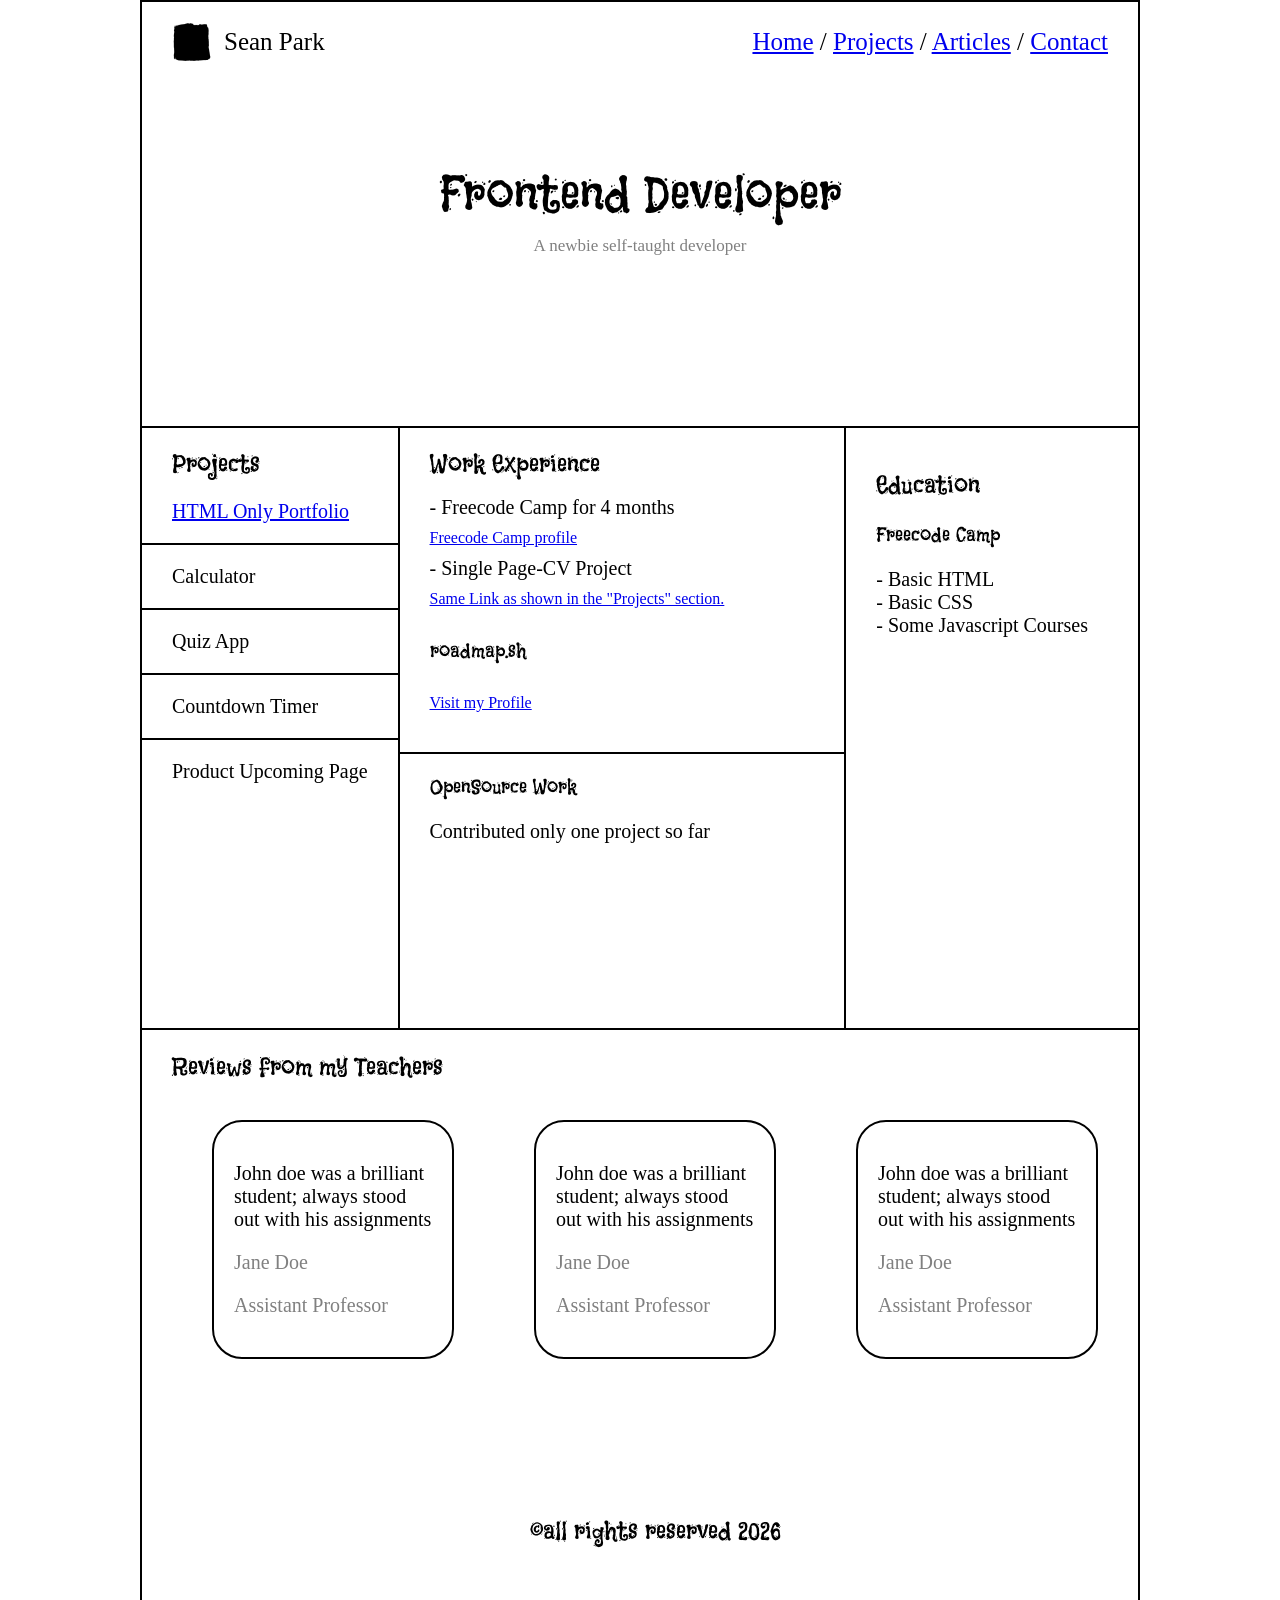
<file: index.html>
<!DOCTYPE html>
<html lang="en">
    <head>
        <meta charset="UTF-8">
        <meta name="viewport" content="width=device-width, initial-scale=1.0">
        <title>Basic HTML Website</title>
        <link rel="stylesheet" href="styles.css"><link rel="preconnect" href="https://fonts.googleapis.com">
        <link rel="preconnect" href="https://fonts.gstatic.com" crossorigin>
        <link href="https://fonts.googleapis.com/css2?family=Doto:wght@100..900&family=Flavors&family=Parisienne&display=swap" rel="stylesheet">

    </head>
    <body>
        <div class="container">
            <header>
                <div class="top-bar">
                    <div class="name"><a href="/"><img src="logo.webp" alt="logo" width="40" height="50"></a>Sean Park</div>
                    <nav class="direct">
                        <p><a href="index.html">Home</a> / <a href="projects.html">Projects</a> / <a href="articles.html">Articles</a> / <a href="contact.html">Contact</a></p>
                    </nav>
                </div>
                <div class="title">
                    <h1>Frontend Developer</h1>
                        <p>A newbie self-taught developer</p>
                </div>
            </header>
            <div class="second">
                <section class="project">
                    <h2 class="subtitle">Projects</h2>
                        <p class="list"><a href="https://github.com/seanpark0624-droid/Single-Page-HTML-CV-Project" target="_blank">HTML Only Portfolio</a></p>
                        <div class="list-line"></div>
                        <p  class="list">Calculator</p>
                        <div class="list-line"></div>
                        <p  class="list">Quiz App</p>
                        <div class="list-line"></div>
                        <p  class="list">Countdown Timer</p>
                        <div class="list-line"></div>
                        <p  class="list">Product Upcoming Page</p>
                </section>
                <div class="middle">
                    <section class="experience">
                        <h2 class="subtitle">Work Experience</h2>
                            <ul>
                                <li class="small-text">Freecode Camp for 4 months</li>
                                <a href="https://www.freecodecamp.org/seanpark" target="_blank">Freecode Camp profile</a>
                                <li class="small-text">Single Page-CV Project</li>
                                <a href="https://github.com/seanpark0624-droid/Single-Page-HTML-CV-Project" target="_blank">Same Link as shown in the "Projects" section.</a>
                            </ul>
                        <div class="roadmap">
                            <h3>roadmap.sh</h3>
                                <a href="https://roadmap.sh/u/seanpark" target="_blank">Visit my Profile</a>
                        </div>
                        <div class="line2"></div>
                    </section>
                    <section>
                        <h3>OpenSource Work</h3>
                            <p class="small-text">Contributed only one project so far</p>
                            <a href="https://github.com/seanpark0624-droid" target="_blank"></a>
                    </section>
                </div>
                <section class="education">
                    <h2 class="subtitle">Education</h2>
                        <h3>Freecode Camp</h3>
                        <ul>
                            <li class="small-text">Basic HTML</li>
                            <li class="small-text">Basic CSS</li>
                            <li class="small-text">Some Javascript Courses</li>
                        </ul>
                </section>
            </div>
            <div class="bottom">
                <aside>
                    <h2 class="subtitle">Reviews from my Teachers</h2>
                        <div class="quote">
                            <blockquote>
                                <p class="small-text">John doe was a brilliant student; always stood out with his assignments</p>
                                <div class="who">
                                    <p class="small-text">Jane Doe</p>
                                    <p class="small-text">Assistant Professor</p>
                                </div>
                            </blockquote>
                            <blockquote>
                                <p class="small-text">John doe was a brilliant student; always stood out with his assignments</p>
                                <div class="who">
                                    <p class="small-text">Jane Doe</p>
                                    <p class="small-text">Assistant Professor</p>
                                </div>
                            </blockquote>
                            <blockquote>
                                <p class="small-text">John doe was a brilliant student; always stood out with his assignments</p>
                                <div class="who">
                                    <p class="small-text">Jane Doe</p>
                                    <p class="small-text">Assistant Professor</p>
                                </div>
                            </blockquote>
                        </div>
                </aside>
                <footer>
                    <h2 class="subtitle">&copy;all rights reserved 2026</h2>
                </footer>
            </div>
        </div>
    </body>
</html>
</file>
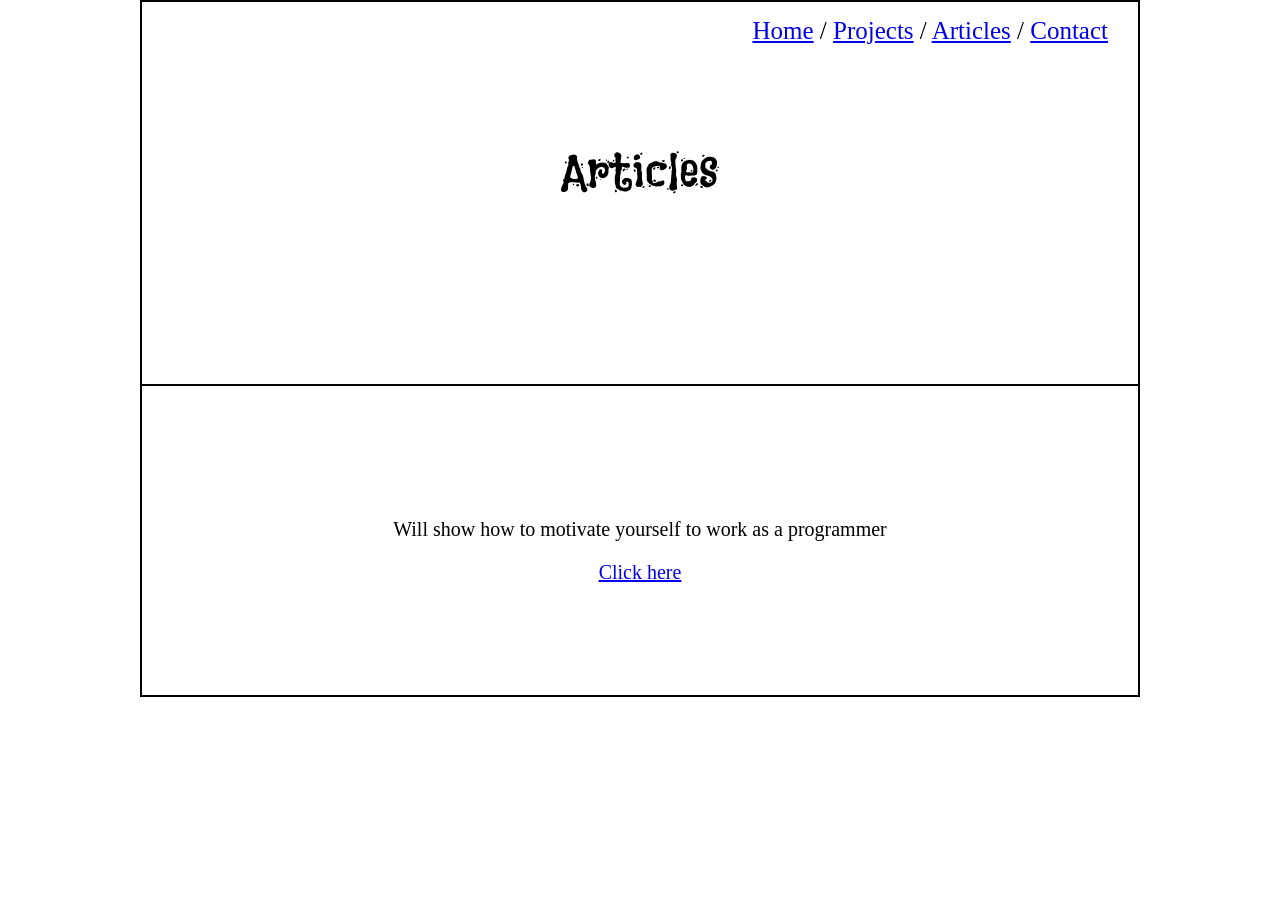
<file: articles.html>
<!DOCTYPE html>
<html lang="en">
    <head>
        <meta charset="UTF-8">
        <meta name="viewport" content="width=device-width, initial-scale=1.0">
        <title>Articles</title>
        <link rel="stylesheet" href="styles.css"><link rel="preconnect" href="https://fonts.googleapis.com">
        <link rel="preconnect" href="https://fonts.gstatic.com" crossorigin>
        <link href="https://fonts.googleapis.com/css2?family=Doto:wght@100..900&family=Flavors&family=Parisienne&display=swap" rel="stylesheet">
    </head>
    <body>
        <div class="container">
            <header>
                <div class="top-bar">
                    <span></span><nav class="direct">
                        <p><a href="index.html">Home</a> / <a href="projects.html">Projects</a> / <a href="articles.html">Articles</a> / <a href="contact.html">Contact</a></p>
                    </nav>
                </div>
                <div class="title">
                    <h1>Articles</h1>
                </div>
            </header>
            <article>
                <p class="small-text">Will show how to motivate yourself to work as a programmer</p>
                <a href="https://www.youtube.com/shorts/tXmB1TpDONc" target="_blank">Click here</a>
            </article>
        </div>
    </body>
</html>
</file>
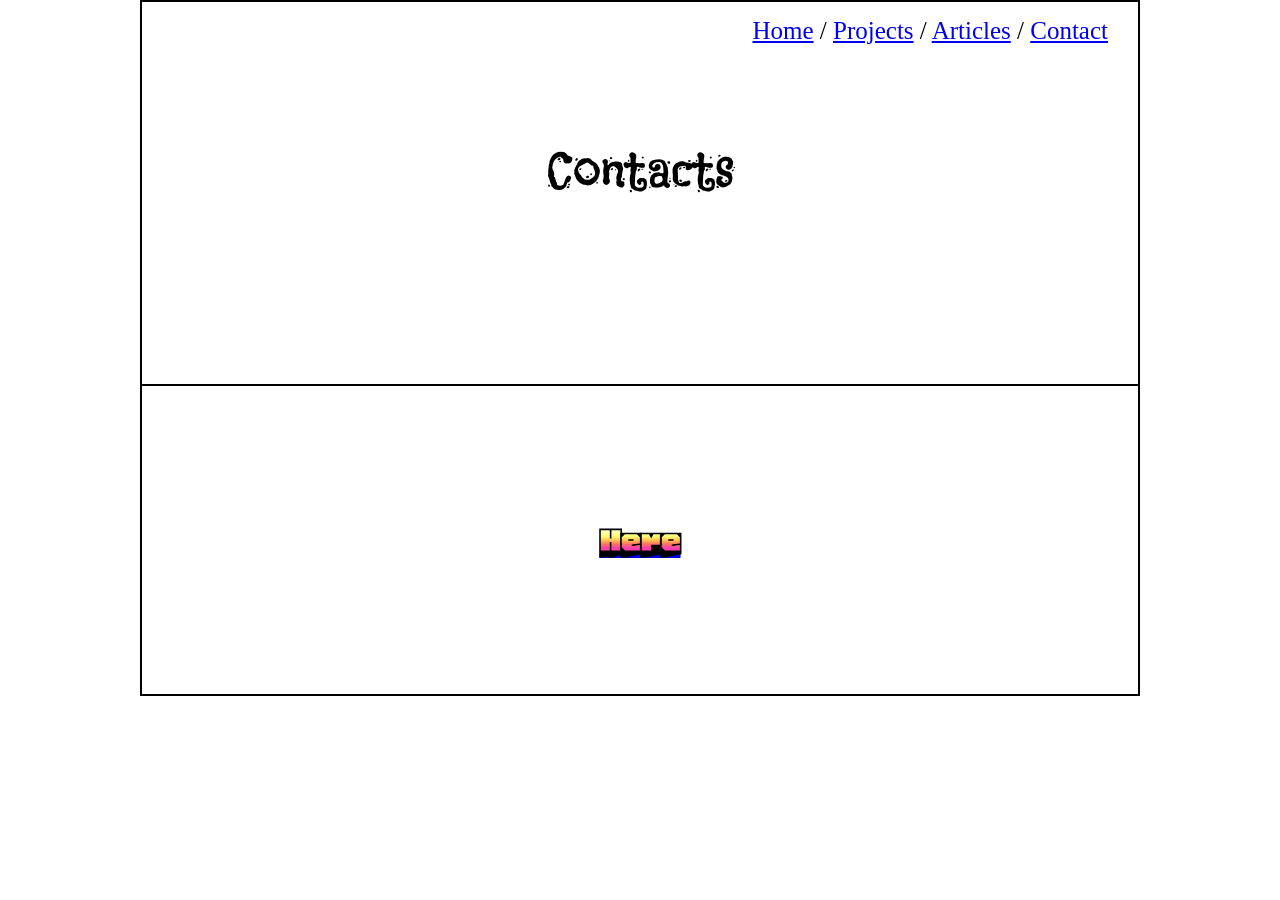
<file: contact.html>
<!DOCTYPE html>
<html lang="en">
    <head>
        <meta charset="UTF-8">
        <meta name="viewport" content="width=device-width, initial-scale=1.0">
        <title>Contacts</title>
        <link rel="stylesheet" href="styles.css"><link rel="preconnect" href="https://fonts.googleapis.com">
        <link rel="preconnect" href="https://fonts.gstatic.com" crossorigin>
        <link href="https://fonts.googleapis.com/css2?family=Doto:wght@100..900&family=Flavors&family=Parisienne&display=swap" rel="stylesheet">
        <link rel="preconnect" href="https://fonts.googleapis.com">
        <link rel="preconnect" href="https://fonts.gstatic.com" crossorigin>
        <link href="https://fonts.googleapis.com/css2?family=Doto:wght@100..900&family=Flavors&family=Honk:MORF@15&family=Parisienne&display=swap" rel="stylesheet">
    </head>
    <body>
        <div class="container">
            <header>
                <div class="top-bar">
                    <span></span><nav class="direct">
                        <p><a href="index.html">Home</a> / <a href="projects.html">Projects</a> / <a href="articles.html">Articles</a> / <a href="contact.html">Contact</a></p>
                    </nav>
                </div>
                <div class="title">
                    <h1>Contacts</h1>
                </div>
            </header>
            <main class="main2">
                <a href="https://www.canada.ca/en/revenue-agency/campaigns/fraud-scams.html" target="_blank">Here</a>
            </main>
        </div>
    </body>
</html>
</file>
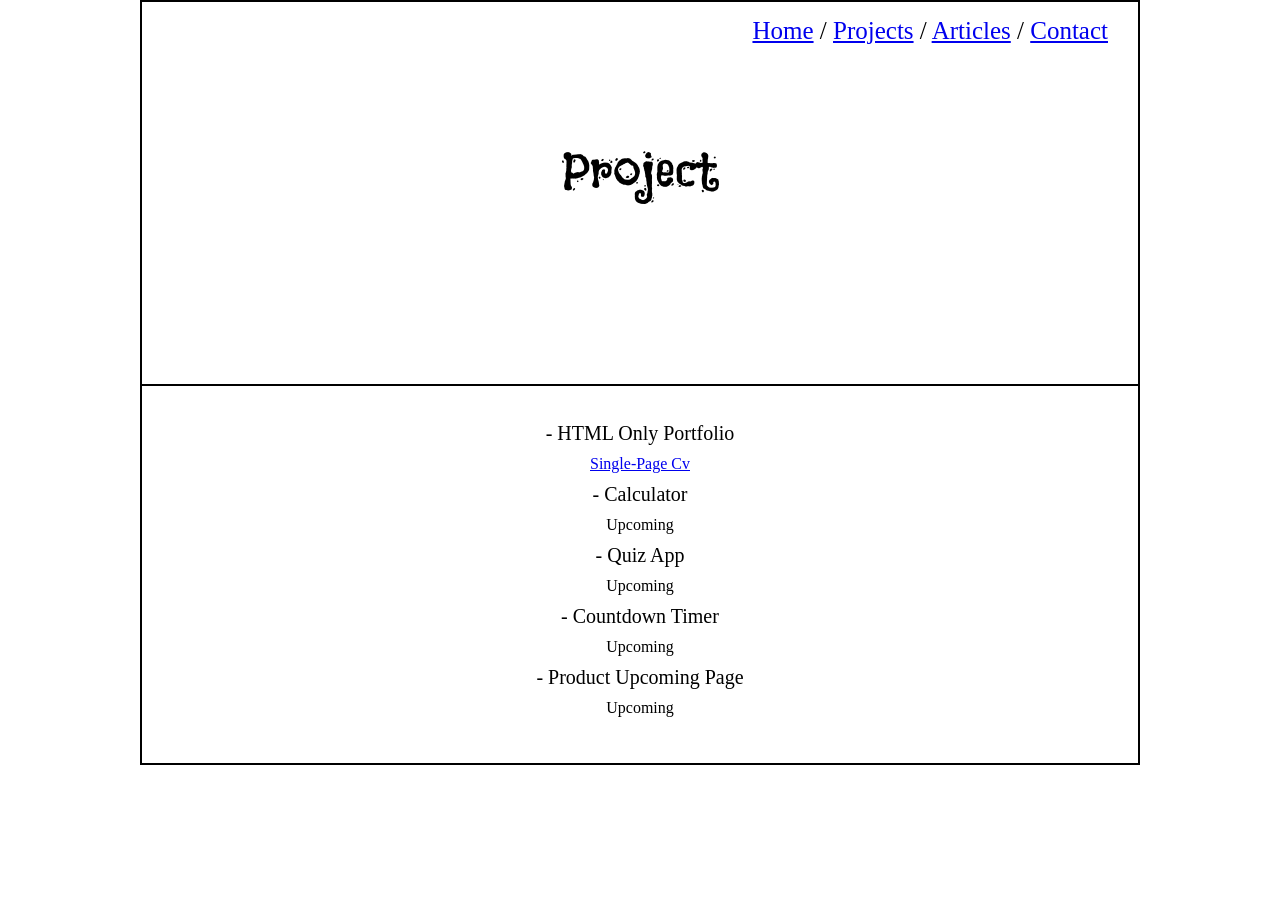
<file: projects.html>
<!DOCTYPE html>
<html lang="en">
    <head>
        <meta charset="UTF-8">
        <meta name="viewport" content="width=device-width, initial-scale=1.0">
        <title>Project</title>
        <link rel="stylesheet" href="styles.css"><link rel="preconnect" href="https://fonts.googleapis.com">
        <link rel="preconnect" href="https://fonts.gstatic.com" crossorigin>
        <link href="https://fonts.googleapis.com/css2?family=Doto:wght@100..900&family=Flavors&family=Parisienne&display=swap" rel="stylesheet">
    </head>
    <body>
        <div class="container">
            <header>
                <div class="top-bar">
                    <span></span><nav class="direct">
                        <p><a href="index.html">Home</a> / <a href="projects.html">Projects</a> / <a href="articles.html">Articles</a> / <a href="contact.html">Contact</a></p>
                    </nav>
                </div>
                <div class="title">
                    <h1>Project</h1>
                </div>
           </header>
            <main class="main1">
                <ul class="list2">
                    <li class="small-text">HTML Only Portfolio</li>
                    <p><a href="https://github.com/seanpark0624-droid/Single-Page-HTML-CV-Project" target="_blank">Single-Page Cv</a></p>
                    <li class="small-text">Calculator</li>
                    <p>Upcoming</p>
                    <li class="small-text">Quiz App</li>
                    <p>Upcoming</p>
                    <li class="small-text">Countdown Timer</li>
                    <p>Upcoming</p>
                    <li class="small-text">Product Upcoming Page</li>
                    <p>Upcoming</p>
                </ul>
            </main>
        </div>
    </body>
</html>
</file>
<file: styles.css>
.container {
    display: flex;
    flex-wrap: wrap;
    width: 1000px;
    margin: 0 auto;
    border: 2px solid black;
}

header {
    display: flex;
    flex-direction: column;
    width: 100%;
    border-bottom: 2px solid black;
    justify-content: center;
    flex-wrap: wrap;
}

.top-bar {
    display: flex;
    justify-content: space-between;
    align-items: center;
    padding: 15px 30px;
    width: 100%;
    box-sizing: border-box;
}

.top-bar p,
.top-bar .name,
.top-bar .direct {
    margin: 0;
}

.title {
    width: 100%;
    text-align: center;
    display: flex;
    flex-direction: column;
    align-items: center;
    padding-top: 80px;
    padding-bottom: 170px;
}

.title h1,
.title p {
    margin: 0;
}

.title h1 {
    margin-bottom: 10px;
    font-size: 50px;
    font-family: "Flavors", cursive;
    font-weight: 400;
    font-style: normal;
}



.title p {
    font-size: 17px;
    color: gray;
}

.name,
.direct p {
    margin: 0px;
    font-size: 25px;
}

body {
    margin: 0;
    padding: 0;
}

.name {
    display: flex;
    align-items: center;
    gap: 12px;
}

.name img {
    display: block;
}

.project {
    display: flex;
    flex-direction: column;
    padding: 20px 30px;
    border-right: 2px solid black;
    min-height: 600px;
}

.project .subtitle {
    margin: 0;
}

.subtitle {
    font-size: 25px;
    font-weight: 60;
    font-family: "Flavors", cursive;
    font-weight: 400;
    font-style: normal;
}



.list-line {
    border-bottom: 2px solid black;
    box-sizing: border-box;
    margin-left: -30px;
    margin-right: -30px;
}

.list {
    font-size: 20px
}

.second {
    display: flex;
    flex-direction: row;
    border-bottom: 2px solid black;
    width: 100%;
}

.experience .subtitle {
    margin: 0;
}

.middle {
    display: flex;
    flex-direction: column;
    padding: 20px 30px;
    padding-right: 120px;
    border-right: 2px solid black;
}

ul {
    padding-left: 0;
}

.small-text {
    font-size: 20px;
}

.education {
    padding: 20px 30px;
}

.roadmap {
    padding-bottom: 30px;
}

.line2 {
    border-bottom: 2px solid black;
    margin-left: -30px;
    margin-right: -120px;
}

.bottom {
    display: flex;
    flex-direction: column;
    padding-left: 30px;
}

.quote {
    display: flex;
    flex-direction: row;
}

footer h2 {
    text-align: center;
    padding-bottom: 50px;
    padding-top: 120px;
}

blockquote {
    border-radius: 30px;
    border: 2px solid black;
    padding: 20px;
}

h3 {
    font-size: 20px;
    font-weight: 600;
    font-family: "Flavors", cursive;
    font-weight: 400;
    font-style: normal;
}

ul {
    list-style-type: none; 
}

li::before {
    content: " - ";
}

.experience a {
    display: inline-block;
    margin-top: 10px;
    margin-bottom: 10px;
}

.list2 {
    padding: 20px 30px;
    text-align: center;
    display: flex;
    flex-direction: column;
    align-items: center;
}

.list2 p {
    margin-top: 10px;
    margin-bottom: 10px;
}

.main1 {
    width: 100%;
}

article {
    width: 100%;
    text-align: center;
    padding: 111.5px;
}

article a {
    font-size: 20px;
}

.main2 {
    width: 100%;
    text-align: center;
    padding: 129.5px;
}

.main2 a {
    font-size: 40px;
    font-family: "Honk", system-ui;
    font-optical-sizing: auto;
    font-weight: 400;
    font-style: normal;
    font-variation-settings:
        "MORF" 15,
        "SHLN" 50;
}

* {
    box-sizing: border-box;
}

.who {
    color: gray;
}
</file>
